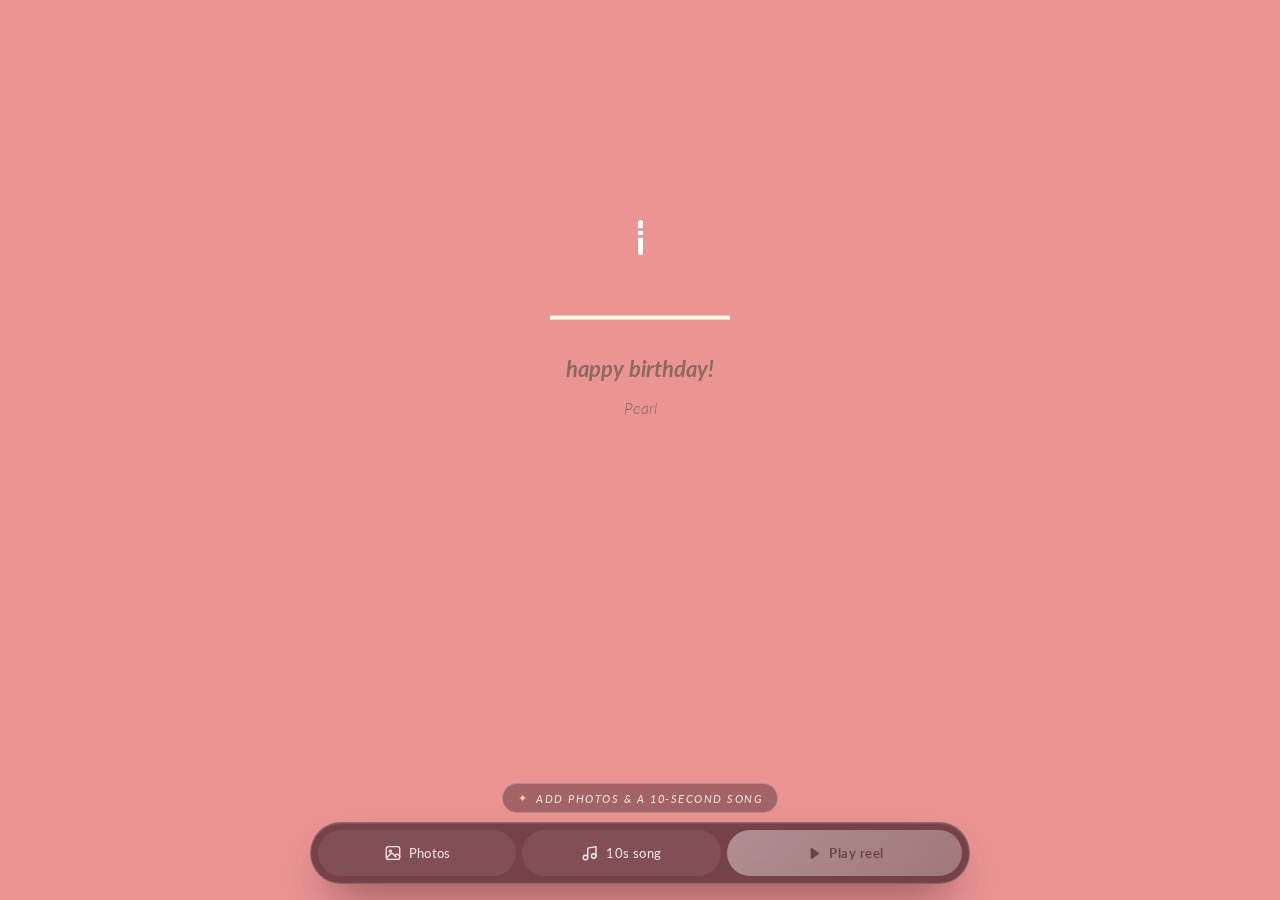
<file: index.html>
<!DOCTYPE html>
<html lang="en">
<head>
    <meta charset="UTF-8">
    <meta name="viewport" content="width=device-width, initial-scale=1.0">
    <link rel="icon" href="data:image/svg+xml,%3Csvg xmlns='http://www.w3.org/2000/svg' viewBox='0 0 32 32'%3E%3Crect width='32' height='32' rx='8' fill='%23eb9494'/%3E%3Cpath d='M16 6l2.6 6.2L25 15l-6.4 2.8L16 24l-2.6-6.2L7 15l6.4-2.8z' fill='%23fff8eb'/%3E%3C/svg%3E">
    <link rel="stylesheet" href="style.css">
    <title>Birthday Cake Animation || @code_Zenith.ai</title>
</head>
<body>
    <div class="velas">
    <div class="fuego"></div>
    <div class="fuego"></div>
    <div class="fuego"></div>
    <div class="fuego"></div>
    <div class="fuego"></div>
</div>
<svg id="cake" version="1.1" x="0px" y="0px" width="200px" height="500px" viewBox="0 0 200 500" enable-background="new 0 0 200 500" xml:space="preserve">
    <path fill="#a88679" d="M173.667-13.94c-49.298,0-102.782,0-147.334,0c-3.999,0-4-16.002,0-16.002
		c44.697,0,96.586,0,147.334,0C177.667-29.942,177.668-13.94,173.667-13.94z">
        <animate id="bizcocho_3" attributeName="d" calcMode="spline" keySplines="0 0 1 1; 0 0 1 1" begin="relleno_2.end" dur="0.3s" fill="freeze" values="
                          M173.667-13.94c-49.298,0-102.782,0-147.334,0c-3.999,0-4-16.002,0-16.002
		c44.697,0,96.586,0,147.334,0C177.667-29.942,177.668-13.94,173.667-13.94z
                          ;
                          M173.667,411.567c-47.995,12.408-102.955,12.561-147.334,0
		c-3.848-1.089-0.189-16.089,3.661-15.002c44.836,12.66,90.519,12.753,139.427,0.07
		C173.293,395.631,177.541,410.566,173.667,411.567z
                          ;
                          M173.667,427.569c-49.795,0-101.101,0-147.334,0c-3.999,0-4-16.002,0-16.002
		c46.385,0,97.539,0,147.334,0C177.668,411.567,177.667,427.569,173.667,427.569z
                          " />
    </path>
    <path fill="#8b6a60" d="M100-178.521c1.858,0,3.364,1.506,3.364,3.363c0,0,0,33.17,0,44.227
		c0,19.144,0,57.431,0,76.574c0,10.152,0,40.607,0,40.607c0,1.858-1.506,3.364-3.364,3.364l0,0c-1.858,0-3.364-1.506-3.364-3.364c0,0,0-30.455,0-40.607c0-19.144,0-57.432,0-76.575c0-11.057,0-44.226,0-44.226C96.636-177.015,98.142-178.521,100-178.521
		L100-178.521z">
        <animate id="relleno_2" attributeName="d" calcMode="spline" keySplines="0 0 1 1; 0 0 1 1; 0 0 0.58 1" begin="bizcocho_2.end" dur="0.5s" fill="freeze" values="
                          M100-178.521c1.858,0,3.364,1.506,3.364,3.363c0,0,0,33.17,0,44.227
		c0,19.144,0,57.431,0,76.574c0,10.152,0,40.607,0,40.607c0,1.858-1.506,3.364-3.364,3.364l0,0c-1.858,0-3.364-1.506-3.364-3.364c0,0,0-30.455,0-40.607c0-19.144,0-57.432,0-76.575c0-11.057,0-44.226,0-44.226C96.636-177.015,98.142-178.521,100-178.521
		L100-178.521z
                          ;
                          M100,267.257c1.858,0,3.364,1.506,3.364,3.363c0,0,0,33.17,0,44.227
		c0,19.143,0,57.43,0,76.574c0,10.151,0,40.606,0,40.606c0,1.858-1.506,3.364-3.364,3.364l0,0c-1.858,0-3.364-1.506-3.364-3.364
		c0,0,0-30.455,0-40.606c0-19.145,0-57.432,0-76.576c0-11.057,0-44.225,0-44.225C96.636,268.763,98.142,267.257,100,267.257
		L100,267.257z
                          ;
                          M93.928,405.433c-0.655,6.444-0.102,9.067,2.957,11.798c0,0,8.083,5.571,16.828,3.503
		c18.629-4.406,43.813,6.194,50.792,7.791c14.75,3.375,9.162,6.867,9.162,6.867c-2.412,2.258-58.328,0-73.667,0l0,0
		c-1.858,0-69.995,2.133-73.667,0c0,0-3.337-2.439,6.172-5.992c11.375-4.25,52.875,8.822,47.139-9.442
		c-6.333-20.167,5.226-21.514,5.226-21.514c3.435-0.915,12.78-6.663,10.923-0.546L93.928,405.433z
                          ;
                          M102.242,427.569c5.348,0,14.079,0,17.462,0c0,0,17.026,0,27.504,0
		c19.143,0,20.39-3.797,26.459,0c3,1.877,0,7.823,0,7.823c-2.412,2.258-58.328,0-73.667,0l0,0c-1.858,0-67.187,0-73.667,0
		c0,0-4.125-4.983,0-7.823c5.201-3.58,16.085,0,23.725,0c8.841,0,20.762,0,20.762,0c3.686,0,8.597,0,19.511,0H102.242z
                          " />
    </path>
    <path fill="#a88679" d="M173.667-15.929c-46.512,0-105.486,0-147.334,0c-3.999,0-4-16.002,0-16.002
		c43.566,0,97.96,0,147.334,0C177.667-31.931,177.666-15.929,173.667-15.929z">
        <animate id="bizcocho_2" attributeName="d" calcMode="spline" keySplines="0 0 1 1; 0 0 1 1; 0.25 0 0.58 1" begin="relleno_1.end" dur="0.5s" fill="freeze" values="
                          M173.667-15.929c-46.512,0-105.486,0-147.334,0c-3.999,0-4-16.002,0-16.002
		c43.566,0,97.96,0,147.334,0C177.667-31.931,177.666-15.929,173.667-15.929z
                          ;
                          M173.434,445.393c-47.269,8.001-105.245,8.001-147.334,0c-3.929-0.747-0.692-16.543,3.243-15.824
		c43.828,8.001,92.165,8.001,140.739,0C174.029,428.918,177.377,444.726,173.434,445.393z
                          ;
                          M173.667,449.514c-47.576-5.454-102.799-5.744-147.333,0c-3.966,0.512-3.938-15.297,0-16.002
		c43.683-7.823,97.646-8.026,147.333,0C177.616,434.15,177.642,449.969,173.667,449.514z
                          ;
                          M173.667,451.394c-49.298,0-102.782,0-147.334,0c-3.999,0-4-16.002,0-16.002
		c44.697,0,96.586,0,147.334,0C177.667,435.392,177.668,451.394,173.667,451.394z
                          " />
    </path>
    <path fill="#8b6a60" d="M101.368-73.685c0,12.164,0,15.18,0,28.519c0,22.702,0-13.661,0,8.304c0,14.48,0,18.233,0,30.512
		c0,1.753-2.958,1.847-2.958,0c0-12.68,0-16.277,0-30.401c0-21.983,0,11.66,0-8.305c0-13.027,0-15.992,0-28.628
		C98.411-75.883,101.368-75.592,101.368-73.685z">
        <animate id="relleno_1" attributeName="d" calcMode="spline" keySplines="0 0 1 1; 0 0 1 1; 0 0 0.6 1" begin="bizcocho_1.end" dur="0.5s" fill="freeze" values="
                          M101.368-73.685c0,12.164,0,15.18,0,28.519c0,22.702,0-13.661,0,8.304c0,14.48,0,18.233,0,30.512
		c0,1.753-2.958,1.847-2.958,0c0-12.68,0-16.277,0-30.401c0-21.983,0,11.66,0-8.305c0-13.027,0-15.992,0-28.628
		C98.411-75.883,101.368-75.592,101.368-73.685z
                          ;
                          M101.368,350.885c0,12.164,0,65.18,0,78.518c0,22.703,0-33.66,0-11.695c0,14.48,0,28.232,0,40.512
		c0,1.753-2.958,1.847-2.958,0c0-12.68,0-26.277,0-40.402c0-21.982,0,31.66,0,11.695c0-13.027,0-65.992,0-78.627
		C98.411,348.686,101.368,348.977,101.368,350.885z
                          ;
                          M128.38,447.567c37.626,6.312,39.303,13.658,26.833,12.833c-22.653-1.499-13.636-0.831-23.302-0.831
		c-14.48,0-17.884,0-30.163,0c-2.087,0-2.068,0-3.915,0c-13.333,0-8.963,0-23.088,0c-11.668,0-14.062,5.995-27.532,1.164
		c-12.629-4.529,38.667-3.167,46.833-17.333C100.077,432.94,105.546,443.736,128.38,447.567z
                          ;
                          M173.667,451.394c2.875,0,2.997,9.257,0,9.131c-22.662-0.956-32.09-0.956-41.756-0.956
		c-14.48,0-17.884,0-30.163,0c-2.087,0-2.068,0-3.915,0c-13.333,0-8.963,0-23.088,0c-11.668,0-34.99-0.294-48.412,1.831
		c-4.109,0.65-3.01-10.006,0-10.006C37.129,451.394,149.379,451.394,173.667,451.394z
                          " />
    </path>
    <path fill="#a88679" d="M173.667,21.571c-33.174,0-111.467,0-147.334,0c-4,0-4-16.002,0-16.002c39.836,0,105.982,0,147.334,0
		C177.668,5.569,177.667,21.571,173.667,21.571z">
        <animate id="bizcocho_1" attributeName="d" calcMode="spline" keySplines="0 0 1 1; 0 0 1 1; 0 0 1 1; 0.25 0 1 1; 0 0 1 1; 0.25 0 0.6 1" begin="2s" dur="0.8s" fill="freeze" values="
                          M173.667,21.571c-33.174,0-111.467,0-147.334,0c-4,0-4-16.002,0-16.002c39.836,0,105.982,0,147.334,0
		C177.668,5.569,177.667,21.571,173.667,21.571z
                          ;
                          M173.667,459.569c-33.197,16.002-110.782,16.002-147.334,0c-3.664-1.604,1.614-15.617,5.337-14.153
		c40.702,16.002,94.289,16.104,136.505,0.103C171.917,444.1,177.271,457.832,173.667,459.569z
                          ;
                          M171.817,475.571c-39.361-3.001-105.438-2.571-143.556,0c-3.991,0.27-7.377-14.736-3.387-15.014
		c41.553-2.888,104.421-3.121,150.51-0.233C179.378,460.574,175.806,475.875,171.817,475.571z
                          ;
                          M171.817,459.564c-38.8-12.188-104.504-13.762-143.556,0c-3.772,1.329-7.961-12.604-4.178-13.905
		c40.864-14.064,105.114-15.52,151.918-0.973C179.822,445.874,175.634,460.762,171.817,459.564z
                          ;
                          M173.667,475.571c-46.376-5.005-105.924-4.003-147.334,0c-3.981,0.385-3.479-15.421,0.479-16.002
		c43.087-6.327,97.705-7.083,146.855,0.438C177.621,460.613,177.644,476,173.667,475.571z
                          ;
                          M173.667,474.117c-46.376,1.866-105.638,2.01-147.334,0c-3.995-0.192-3.52-16.144,0.479-16.002
		c43.794,1.55,96.341,1.541,145.723,0C176.532,457.99,177.663,473.956,173.667,474.117z
                          ;
                          M173.667,475.571c-46.512,0-105.486,0-147.334,0c-3.999,0-4-16.002,0-16.002c43.566,0,97.96,0,147.334,0
		C177.667,459.569,177.666,475.571,173.667,475.571z
                          " />
    </path>
    <path fill="#fefae9" d="M104.812,113.216c0,3.119-2.164,5.67-4.812,5.67c-2.646,0-4.812-2.551-4.812-5.67c0-5.594,0-16.782,0-22.375
	c0-5.143,0-15.427,0-20.568c0-7.333,0-21.998,0-29.33c0-5.523,0-16.569,0-22.092c0-3.295,0-9.885,0-13.181
	C95.188,2.551,97.353,0,100,0c2.648,0,4.812,2.551,4.812,5.669c0,3.248,0,9.743,0,12.991c0,5.428,0,16.284,0,21.711
	c0,7.618,0,22.854,0,30.472c0,4.952,0,14.854,0,19.807C104.812,96.292,104.812,107.576,104.812,113.216z">
        <animate id="crema" attributeName="d" calcMode="spline" keySplines="0 0 1 1; 0 0 1 1; 0 0 1 1; 0.25 0 1 1; 0 0 1 1; 0 0 0.58 1" begin="bizcocho_3.end" dur="2s" fill="freeze" values="
                          M104.812,113.216c0,3.119-2.164,5.67-4.812,5.67c-2.646,0-4.812-2.551-4.812-5.67c0-5.594,0-16.782,0-22.375
	c0-5.143,0-15.427,0-20.568c0-7.333,0-21.998,0-29.33c0-5.523,0-16.569,0-22.092c0-3.295,0-9.885,0-13.181
	C95.188,2.551,97.353,0,100,0c2.648,0,4.812,2.551,4.812,5.669c0,3.248,0,9.743,0,12.991c0,5.428,0,16.284,0,21.711
	c0,7.618,0,22.854,0,30.472c0,4.952,0,14.854,0,19.807C104.812,96.292,104.812,107.576,104.812,113.216z
                          ;
                          M104.812,405.897c0,3.119-2.164,5.67-4.812,5.67c-2.646,0-4.812-2.551-4.812-5.67c0-5.594,0-16.782,0-22.376
	c0-5.143,0-15.426,0-20.568c0-7.332,0-21.997,0-29.33c0-5.522,0-16.568,0-22.092c0-3.295,0-9.885,0-13.181
	c0-3.118,2.165-5.669,4.812-5.669c2.648,0,4.812,2.551,4.812,5.669c0,3.247,0,9.743,0,12.991c0,5.428,0,16.283,0,21.711
	c0,7.618,0,22.854,0,30.473c0,4.951,0,14.854,0,19.807C104.812,388.972,104.812,400.256,104.812,405.897z
                          ;
                          M111.873,411.567c-3.119,0-9.226,0-11.874,0c-2.646,0-7.748,0-10.867,0c-7.086,0-12.698,0-18.292,0
	c-6.592,0-12.871,7.371-19.166,3.008c-10.043-6.961-7.776-10.169,2.991-17.745c12.61-8.873,27.713,1.994,25.919-7.531
	c-2.589-13.742,11.008-14.513,11.365-17.789c0.441-4.051,4.235-11.107,8.051-8.175c3.113,2.393,1.007,8.008,0,13.159
	c-1.871,9.569,8.058,2.113,9.494,14.155c2.592,21.732,21.184-0.675,29.309,7.976c5.216,5.553,18.413,5.552,15.426,12.942
	c-3.131,7.745-15.825-4.369-23.8,2.903C126.261,418.271,118.301,411.567,111.873,411.567z
                          ;
                          M111.873,411.567c-3.119,0-9.226,0-11.874,0c-2.646,0-9.734,4.069-12.853,4.069
	c-7.086,0-10.712-4.069-16.306-4.069c-6.592,0-12.12,6.013-19.166,3.008c-7.053-3.008-7.458,2.026-18.659,1.165
	c-6.832-0.525-7.522-3.034-7.533-6.265c-0.037-10.336,22.073-2.452,36.613-2.628c10.234-0.124,19.856-1.439,37.905-2.102
	c16.642-0.61,32.699,1.552,46.009,1.927c12.438,0.351,29.663-8.99,31.532,3.315c0.773,5.093-5.605,3.342-11.211,9.579
	c-5.093,5.667-7.59-4.605-12.965-3.832c-8.269,1.189-14.962-8.537-22.937-1.265C126.261,418.271,118.301,411.567,111.873,411.567z
                          ;
                          M110.946,413.652c-2.904-1.137-8.405-2.748-12.446-0.97c-6.099,2.685-7.273,10.358-13.253,8.242
	c-7.843-2.775-8.953-5.008-14.546-5.01c-24.653-0.011-4.849,26.507-18.264,26.507c-12.377,0,5.791-33.537-19.422-26.682
	c-7.703,2.095-9.806-0.942-9.817-4.173c-0.037-10.336,24.357-4.544,38.897-4.72c10.234-0.124,19.856-1.439,37.905-2.102
	c16.642-0.61,32.699,1.552,46.009,1.927c12.438,0.351,28.973-8.865,31.532,3.315c1.449,6.896,0.318,15.624-3.874,15.624
	c-7.619,0-1.788-15.192-19.243-7.111c-7.581,3.51-15.963-9.738-26.669,1.066C120.644,426.744,118.381,416.561,110.946,413.652z
                          ;
                          M111.547,413.9c-2.969-0.956-8.775-0.949-13.167-0.5c-14.667,1.5-8.325,16.508-14.667,16.666
	c-6.667,0.166-0.167-13.5-13.013-14.151c-30.471-1.545-5.572,46.651-18.987,46.651c-12.377,0,10.333-50.166-18.667-44.5
	c-7.835,1.531-9.537-1.417-9.548-4.647c-0.037-10.336,23.675-5.177,38.215-5.353c10.234-0.124,20.618-1.671,38.667-2.333
	c16.642-0.61,32.023,1.458,45.333,1.833c12.438,0.351,33.819-8.431,33.199,4.001c-0.532,10.666,0.414,26.166-5.245,25.833
	c-7.606-0.447-2.954-31.5-19.243-18.899c-7.985,6.177-17.658-5.969-27.377,5.732C118.88,434.066,121.38,417.067,111.547,413.9z
                          ;
                          M111.547,415.233c-6.667-0.834-9.667,4.667-13.833,3.333c-19.649-6.291-8.158,22.176-14.5,22.334
	c-6.667,0.166,2.833-18-13.333-22.167c-29.544-7.615-9.667,43.833-20.167,43.833c-10.333,0,8.004-55.006-16.833-39
	c-7.5,4.833-9.508-3.78-9.299-7.004c0.799-12.329,23.592-7.153,38.132-7.329c10.234-0.124,20.238-1.505,38.287-2.167
	c16.642-0.61,32.903,1.125,46.213,1.5c12.438,0.351,35.058-5.579,31.863,6.451c-5.532,20.833,1.25,28.216-4.409,27.883
	c-7.606-0.447-6.058-37.895-20.62-23.333c-10.167,10.166-15.972-0.747-25,12C119.547,443.568,121.798,416.515,111.547,415.233z
                          " />
    </path>
    <rect x="10" y="475.571" fill="#fefae9" width="180" height="4" />
</svg>
<div class="text">
  <h1>happy birthday!</h1>
  <p>Pearl</p>
</div>

<!-- ============================================================
     Birthday reel — upload photos + a 10-second song
============================================================ -->
<div class="reel-dock" id="reelDock">
  <div class="reel-hint" id="reelHint">
    <span class="hint-spark" aria-hidden="true">✦</span>
    Add photos &amp; a 10-second song
  </div>

  <div class="reel-tray" id="reelTray" hidden>
    <div class="thumb-list" id="thumbList" aria-label="Selected photos"></div>

    <div class="audio-chip" id="audioChip" hidden>
      <span class="audio-icon" aria-hidden="true">♫</span>
      <span class="audio-text">
        <span class="audio-name" id="audioName"></span>
        <span class="audio-duration" id="audioDuration"></span>
      </span>
      <button type="button" class="chip-x" id="removeAudioBtn" aria-label="Remove song">×</button>
    </div>

    <button type="button" class="tray-clear" id="clearBtn">Reset</button>
  </div>

  <div class="dock-bar">
    <button type="button" class="dock-btn" id="addPhotosBtn">
      <svg viewBox="0 0 24 24" fill="none" stroke="currentColor" stroke-width="1.8" stroke-linecap="round" stroke-linejoin="round" aria-hidden="true">
        <rect x="3" y="3.5" width="18" height="17" rx="3"/>
        <circle cx="8.5" cy="9.5" r="1.4"/>
        <path d="m4 18 5.2-5.2a1.6 1.6 0 0 1 2.3 0L16 17.3"/>
        <path d="m14.5 15.5 1.6-1.6a1.6 1.6 0 0 1 2.3 0L21 16.5"/>
      </svg>
      <span>Photos</span>
      <span class="dock-count" id="photoCount" hidden>0</span>
    </button>

    <button type="button" class="dock-btn" id="addAudioBtn">
      <svg viewBox="0 0 24 24" fill="none" stroke="currentColor" stroke-width="1.8" stroke-linecap="round" stroke-linejoin="round" aria-hidden="true">
        <path d="M9 18V5.5l11-2V16"/>
        <circle cx="6" cy="18" r="3"/>
        <circle cx="17" cy="16" r="3"/>
      </svg>
      <span>10s song</span>
    </button>

    <button type="button" class="dock-play" id="playBtn" disabled>
      <svg viewBox="0 0 24 24" fill="currentColor" aria-hidden="true">
        <path d="M8 5.2a1 1 0 0 1 1.54-.84l10.2 6.8a1 1 0 0 1 0 1.68L9.54 19.64A1 1 0 0 1 8 18.8V5.2z"/>
      </svg>
      <span id="playLabel">Play reel</span>
    </button>
  </div>

  <input type="file" id="photoInput" class="visually-hidden" accept="image/*" multiple>
  <input type="file" id="audioInput" class="visually-hidden" accept="audio/*">
</div>

<div class="reel-toast" id="reelToast" role="status" aria-live="polite"></div>

<script src="media-store.js" defer></script>
<script src="upload.js" defer></script>
</body>
</html>
</file>
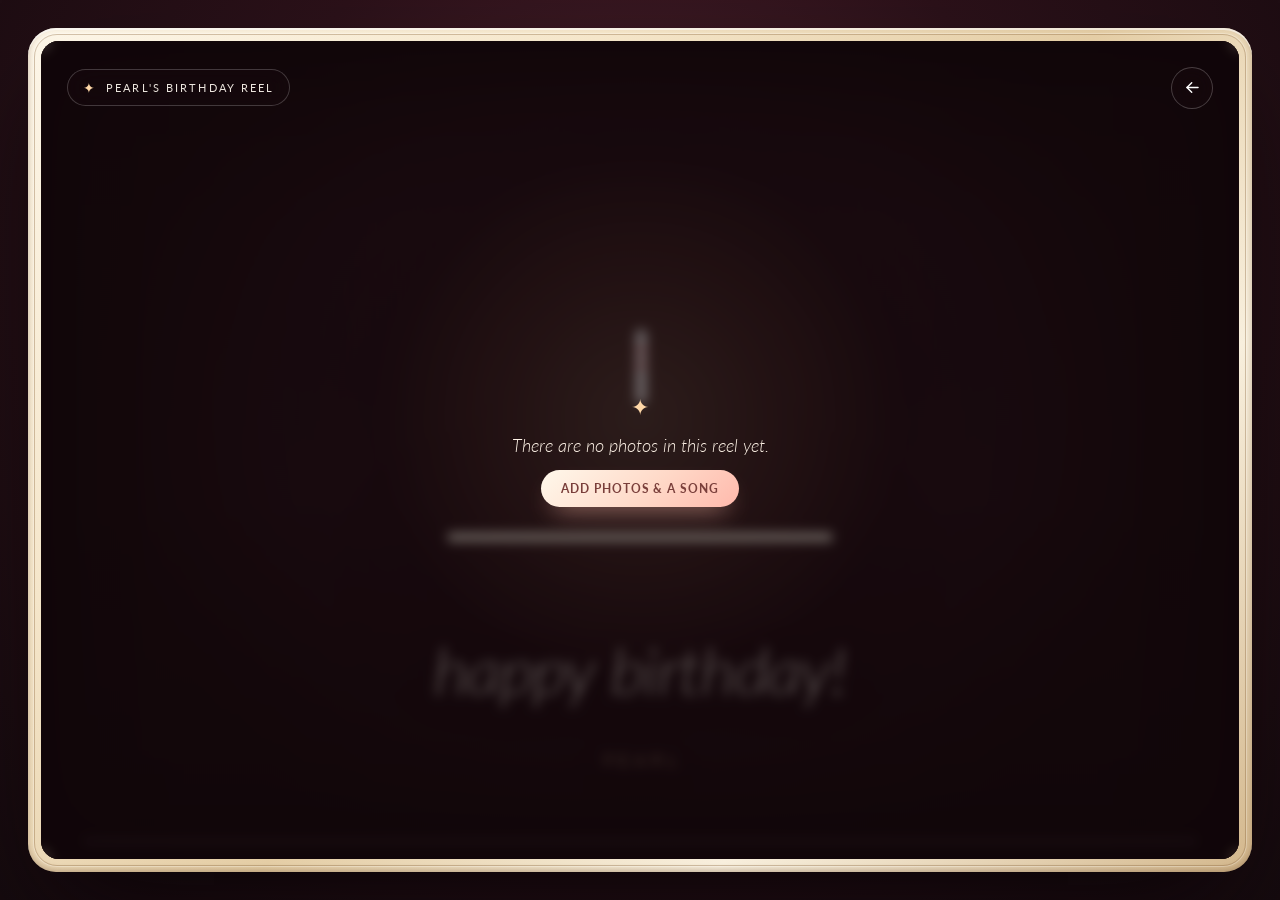
<file: reel.html>
<!DOCTYPE html>
<html lang="en">
<head>
    <meta charset="UTF-8">
    <meta name="viewport" content="width=device-width, initial-scale=1.0">
    <link rel="icon" href="data:image/svg+xml,%3Csvg xmlns='http://www.w3.org/2000/svg' viewBox='0 0 32 32'%3E%3Crect width='32' height='32' rx='8' fill='%23eb9494'/%3E%3Cpath d='M16 6l2.6 6.2L25 15l-6.4 2.8L16 24l-2.6-6.2L7 15l6.4-2.8z' fill='%23fff8eb'/%3E%3C/svg%3E">
    <link rel="stylesheet" href="style.css">
    <link rel="stylesheet" href="reel.css">
    <title>Pearl's Birthday Reel</title>
</head>
<body class="reel-page">
  <div class="reel-shell">
    <div class="reel-view" id="reelView">
      <div class="reel-slides" id="reelSlides" aria-hidden="true"></div>
      <div class="reel-shade" aria-hidden="true"></div>

      <!-- Photo cards ride a ring around the cake: all of them are on
           screen, the one at the front lingers, then the ring turns. -->
      <div class="orbit-layer" id="reelOrbit" aria-hidden="true"></div>

      <header class="reel-controls">
        <div class="reel-mark">
          <span class="mark-spark" aria-hidden="true">✦</span>
          <span>Pearl's birthday reel</span>
        </div>

        <div class="reel-actions">
          <button type="button" class="reel-icon-btn" id="downloadBtn" aria-label="Download the reel as a video" hidden>
            <svg id="downloadIconIdle" viewBox="0 0 24 24" fill="none" stroke="currentColor" stroke-width="1.8" stroke-linecap="round" stroke-linejoin="round" aria-hidden="true">
              <path d="M12 3v11"/>
              <path d="m7 10 5 5 5-5"/>
              <path d="M5 20h14"/>
            </svg>
            <svg id="downloadIconBusy" viewBox="0 0 24 24" fill="none" stroke="currentColor" stroke-width="1.8" stroke-linecap="round" stroke-linejoin="round" aria-hidden="true" hidden>
              <circle cx="12" cy="12" r="8"/>
              <circle cx="12" cy="12" r="3.2" fill="currentColor" stroke="none"/>
            </svg>
          </button>

          <button type="button" class="reel-icon-btn" id="muteBtn" aria-label="Mute music" hidden>
            <svg id="muteIconOn" viewBox="0 0 24 24" fill="none" stroke="currentColor" stroke-width="1.8" stroke-linecap="round" stroke-linejoin="round" aria-hidden="true">
              <path d="M11 5 6 9H3v6h3l5 4V5z"/>
              <path d="M15.5 8.5a5 5 0 0 1 0 7"/>
              <path d="M18.5 6a8.5 8.5 0 0 1 0 12"/>
            </svg>
            <svg id="muteIconOff" viewBox="0 0 24 24" fill="none" stroke="currentColor" stroke-width="1.8" stroke-linecap="round" stroke-linejoin="round" aria-hidden="true" hidden>
              <path d="M11 5 6 9H3v6h3l5 4V5z"/>
              <path d="m16 9 5 6m0-6-5 6"/>
            </svg>
          </button>

          <a class="reel-icon-btn" id="backBtn" href="index.html" aria-label="Back to the cake">
            <svg viewBox="0 0 24 24" fill="none" stroke="currentColor" stroke-width="1.8" stroke-linecap="round" stroke-linejoin="round" aria-hidden="true">
              <path d="M19 12H5"/>
              <path d="m11 6-6 6 6 6"/>
            </svg>
          </a>
        </div>
      </header>

      <div class="cake-scene" aria-hidden="true">
        <div class="cake-glow"></div>
        <div class="cake-wrap">
          <div class="velas">
            <div class="fuego"></div>
            <div class="fuego"></div>
            <div class="fuego"></div>
            <div class="fuego"></div>
            <div class="fuego"></div>
          </div>
          <svg id="cake" version="1.1" x="0px" y="0px" width="200px" height="500px" viewBox="0 0 200 500" enable-background="new 0 0 200 500" xml:space="preserve">
    <path fill="#a88679" d="M173.667-13.94c-49.298,0-102.782,0-147.334,0c-3.999,0-4-16.002,0-16.002
		c44.697,0,96.586,0,147.334,0C177.667-29.942,177.668-13.94,173.667-13.94z">
        <animate id="bizcocho_3" attributeName="d" calcMode="spline" keySplines="0 0 1 1; 0 0 1 1" begin="relleno_2.end" dur="0.3s" fill="freeze" values="
                          M173.667-13.94c-49.298,0-102.782,0-147.334,0c-3.999,0-4-16.002,0-16.002
		c44.697,0,96.586,0,147.334,0C177.667-29.942,177.668-13.94,173.667-13.94z
                          ;
                          M173.667,411.567c-47.995,12.408-102.955,12.561-147.334,0
		c-3.848-1.089-0.189-16.089,3.661-15.002c44.836,12.66,90.519,12.753,139.427,0.07
		C173.293,395.631,177.541,410.566,173.667,411.567z
                          ;
                          M173.667,427.569c-49.795,0-101.101,0-147.334,0c-3.999,0-4-16.002,0-16.002
		c46.385,0,97.539,0,147.334,0C177.668,411.567,177.667,427.569,173.667,427.569z
                          " />
    </path>
    <path fill="#8b6a60" d="M100-178.521c1.858,0,3.364,1.506,3.364,3.363c0,0,0,33.17,0,44.227
		c0,19.144,0,57.431,0,76.574c0,10.152,0,40.607,0,40.607c0,1.858-1.506,3.364-3.364,3.364l0,0c-1.858,0-3.364-1.506-3.364-3.364c0,0,0-30.455,0-40.607c0-19.144,0-57.432,0-76.575c0-11.057,0-44.226,0-44.226C96.636-177.015,98.142-178.521,100-178.521
		L100-178.521z">
        <animate id="relleno_2" attributeName="d" calcMode="spline" keySplines="0 0 1 1; 0 0 1 1; 0 0 0.58 1" begin="bizcocho_2.end" dur="0.5s" fill="freeze" values="
                          M100-178.521c1.858,0,3.364,1.506,3.364,3.363c0,0,0,33.17,0,44.227
		c0,19.144,0,57.431,0,76.574c0,10.152,0,40.607,0,40.607c0,1.858-1.506,3.364-3.364,3.364l0,0c-1.858,0-3.364-1.506-3.364-3.364c0,0,0-30.455,0-40.607c0-19.144,0-57.432,0-76.575c0-11.057,0-44.226,0-44.226C96.636-177.015,98.142-178.521,100-178.521
		L100-178.521z
                          ;
                          M100,267.257c1.858,0,3.364,1.506,3.364,3.363c0,0,0,33.17,0,44.227
		c0,19.143,0,57.43,0,76.574c0,10.151,0,40.606,0,40.606c0,1.858-1.506,3.364-3.364,3.364l0,0c-1.858,0-3.364-1.506-3.364-3.364
		c0,0,0-30.455,0-40.606c0-19.145,0-57.432,0-76.576c0-11.057,0-44.225,0-44.225C96.636,268.763,98.142,267.257,100,267.257
		L100,267.257z
                          ;
                          M93.928,405.433c-0.655,6.444-0.102,9.067,2.957,11.798c0,0,8.083,5.571,16.828,3.503
		c18.629-4.406,43.813,6.194,50.792,7.791c14.75,3.375,9.162,6.867,9.162,6.867c-2.412,2.258-58.328,0-73.667,0l0,0
		c-1.858,0-69.995,2.133-73.667,0c0,0-3.337-2.439,6.172-5.992c11.375-4.25,52.875,8.822,47.139-9.442
		c-6.333-20.167,5.226-21.514,5.226-21.514c3.435-0.915,12.78-6.663,10.923-0.546L93.928,405.433z
                          ;
                          M102.242,427.569c5.348,0,14.079,0,17.462,0c0,0,17.026,0,27.504,0
		c19.143,0,20.39-3.797,26.459,0c3,1.877,0,7.823,0,7.823c-2.412,2.258-58.328,0-73.667,0l0,0c-1.858,0-67.187,0-73.667,0
		c0,0-4.125-4.983,0-7.823c5.201-3.58,16.085,0,23.725,0c8.841,0,20.762,0,20.762,0c3.686,0,8.597,0,19.511,0H102.242z
                          " />
    </path>
    <path fill="#a88679" d="M173.667-15.929c-46.512,0-105.486,0-147.334,0c-3.999,0-4-16.002,0-16.002
		c43.566,0,97.96,0,147.334,0C177.667-31.931,177.666-15.929,173.667-15.929z">
        <animate id="bizcocho_2" attributeName="d" calcMode="spline" keySplines="0 0 1 1; 0 0 1 1; 0.25 0 0.58 1" begin="relleno_1.end" dur="0.5s" fill="freeze" values="
                          M173.667-15.929c-46.512,0-105.486,0-147.334,0c-3.999,0-4-16.002,0-16.002
		c43.566,0,97.96,0,147.334,0C177.667-31.931,177.666-15.929,173.667-15.929z
                          ;
                          M173.434,445.393c-47.269,8.001-105.245,8.001-147.334,0c-3.929-0.747-0.692-16.543,3.243-15.824
		c43.828,8.001,92.165,8.001,140.739,0C174.029,428.918,177.377,444.726,173.434,445.393z
                          ;
                          M173.667,449.514c-47.576-5.454-102.799-5.744-147.333,0c-3.966,0.512-3.938-15.297,0-16.002
		c43.683-7.823,97.646-8.026,147.333,0C177.616,434.15,177.642,449.969,173.667,449.514z
                          ;
                          M173.667,451.394c-49.298,0-102.782,0-147.334,0c-3.999,0-4-16.002,0-16.002
		c44.697,0,96.586,0,147.334,0C177.667,435.392,177.668,451.394,173.667,451.394z
                          " />
    </path>
    <path fill="#8b6a60" d="M101.368-73.685c0,12.164,0,15.18,0,28.519c0,22.702,0-13.661,0,8.304c0,14.48,0,18.233,0,30.512
		c0,1.753-2.958,1.847-2.958,0c0-12.68,0-16.277,0-30.401c0-21.983,0,11.66,0-8.305c0-13.027,0-15.992,0-28.628
		C98.411-75.883,101.368-75.592,101.368-73.685z">
        <animate id="relleno_1" attributeName="d" calcMode="spline" keySplines="0 0 1 1; 0 0 1 1; 0 0 0.6 1" begin="bizcocho_1.end" dur="0.5s" fill="freeze" values="
                          M101.368-73.685c0,12.164,0,15.18,0,28.519c0,22.702,0-13.661,0,8.304c0,14.48,0,18.233,0,30.512
		c0,1.753-2.958,1.847-2.958,0c0-12.68,0-16.277,0-30.401c0-21.983,0,11.66,0-8.305c0-13.027,0-15.992,0-28.628
		C98.411-75.883,101.368-75.592,101.368-73.685z
                          ;
                          M101.368,350.885c0,12.164,0,65.18,0,78.518c0,22.703,0-33.66,0-11.695c0,14.48,0,28.232,0,40.512
		c0,1.753-2.958,1.847-2.958,0c0-12.68,0-26.277,0-40.402c0-21.982,0,31.66,0,11.695c0-13.027,0-65.992,0-78.627
		C98.411,348.686,101.368,348.977,101.368,350.885z
                          ;
                          M128.38,447.567c37.626,6.312,39.303,13.658,26.833,12.833c-22.653-1.499-13.636-0.831-23.302-0.831
		c-14.48,0-17.884,0-30.163,0c-2.087,0-2.068,0-3.915,0c-13.333,0-8.963,0-23.088,0c-11.668,0-14.062,5.995-27.532,1.164
		c-12.629-4.529,38.667-3.167,46.833-17.333C100.077,432.94,105.546,443.736,128.38,447.567z
                          ;
                          M173.667,451.394c2.875,0,2.997,9.257,0,9.131c-22.662-0.956-32.09-0.956-41.756-0.956
		c-14.48,0-17.884,0-30.163,0c-2.087,0-2.068,0-3.915,0c-13.333,0-8.963,0-23.088,0c-11.668,0-34.99-0.294-48.412,1.831
		c-4.109,0.65-3.01-10.006,0-10.006C37.129,451.394,149.379,451.394,173.667,451.394z
                          " />
    </path>
    <path fill="#a88679" d="M173.667,21.571c-33.174,0-111.467,0-147.334,0c-4,0-4-16.002,0-16.002c39.836,0,105.982,0,147.334,0
		C177.668,5.569,177.667,21.571,173.667,21.571z">
        <animate id="bizcocho_1" attributeName="d" calcMode="spline" keySplines="0 0 1 1; 0 0 1 1; 0 0 1 1; 0.25 0 1 1; 0 0 1 1; 0.25 0 0.6 1" begin="2s" dur="0.8s" fill="freeze" values="
                          M173.667,21.571c-33.174,0-111.467,0-147.334,0c-4,0-4-16.002,0-16.002c39.836,0,105.982,0,147.334,0
		C177.668,5.569,177.667,21.571,173.667,21.571z
                          ;
                          M173.667,459.569c-33.197,16.002-110.782,16.002-147.334,0c-3.664-1.604,1.614-15.617,5.337-14.153
		c40.702,16.002,94.289,16.104,136.505,0.103C171.917,444.1,177.271,457.832,173.667,459.569z
                          ;
                          M171.817,475.571c-39.361-3.001-105.438-2.571-143.556,0c-3.991,0.27-7.377-14.736-3.387-15.014
		c41.553-2.888,104.421-3.121,150.51-0.233C179.378,460.574,175.806,475.875,171.817,475.571z
                          ;
                          M171.817,459.564c-38.8-12.188-104.504-13.762-143.556,0c-3.772,1.329-7.961-12.604-4.178-13.905
		c40.864-14.064,105.114-15.52,151.918-0.973C179.822,445.874,175.634,460.762,171.817,459.564z
                          ;
                          M173.667,475.571c-46.376-5.005-105.924-4.003-147.334,0c-3.981,0.385-3.479-15.421,0.479-16.002
		c43.087-6.327,97.705-7.083,146.855,0.438C177.621,460.613,177.644,476,173.667,475.571z
                          ;
                          M173.667,474.117c-46.376,1.866-105.638,2.01-147.334,0c-3.995-0.192-3.52-16.144,0.479-16.002
		c43.794,1.55,96.341,1.541,145.723,0C176.532,457.99,177.663,473.956,173.667,474.117z
                          ;
                          M173.667,475.571c-46.512,0-105.486,0-147.334,0c-3.999,0-4-16.002,0-16.002c43.566,0,97.96,0,147.334,0
		C177.667,459.569,177.666,475.571,173.667,475.571z
                          " />
    </path>
    <path fill="#fefae9" d="M104.812,113.216c0,3.119-2.164,5.67-4.812,5.67c-2.646,0-4.812-2.551-4.812-5.67c0-5.594,0-16.782,0-22.375
	c0-5.143,0-15.427,0-20.568c0-7.333,0-21.998,0-29.33c0-5.523,0-16.569,0-22.092c0-3.295,0-9.885,0-13.181
	C95.188,2.551,97.353,0,100,0c2.648,0,4.812,2.551,4.812,5.669c0,3.248,0,9.743,0,12.991c0,5.428,0,16.284,0,21.711
	c0,7.618,0,22.854,0,30.472c0,4.952,0,14.854,0,19.807C104.812,96.292,104.812,107.576,104.812,113.216z">
        <animate id="crema" attributeName="d" calcMode="spline" keySplines="0 0 1 1; 0 0 1 1; 0 0 1 1; 0.25 0 1 1; 0 0 1 1; 0 0 0.58 1" begin="bizcocho_3.end" dur="2s" fill="freeze" values="
                          M104.812,113.216c0,3.119-2.164,5.67-4.812,5.67c-2.646,0-4.812-2.551-4.812-5.67c0-5.594,0-16.782,0-22.375
	c0-5.143,0-15.427,0-20.568c0-7.333,0-21.998,0-29.33c0-5.523,0-16.569,0-22.092c0-3.295,0-9.885,0-13.181
	C95.188,2.551,97.353,0,100,0c2.648,0,4.812,2.551,4.812,5.669c0,3.248,0,9.743,0,12.991c0,5.428,0,16.284,0,21.711
	c0,7.618,0,22.854,0,30.472c0,4.952,0,14.854,0,19.807C104.812,96.292,104.812,107.576,104.812,113.216z
                          ;
                          M104.812,405.897c0,3.119-2.164,5.67-4.812,5.67c-2.646,0-4.812-2.551-4.812-5.67c0-5.594,0-16.782,0-22.376
	c0-5.143,0-15.426,0-20.568c0-7.332,0-21.997,0-29.33c0-5.522,0-16.568,0-22.092c0-3.295,0-9.885,0-13.181
	c0-3.118,2.165-5.669,4.812-5.669c2.648,0,4.812,2.551,4.812,5.669c0,3.247,0,9.743,0,12.991c0,5.428,0,16.283,0,21.711
	c0,7.618,0,22.854,0,30.473c0,4.951,0,14.854,0,19.807C104.812,388.972,104.812,400.256,104.812,405.897z
                          ;
                          M111.873,411.567c-3.119,0-9.226,0-11.874,0c-2.646,0-7.748,0-10.867,0c-7.086,0-12.698,0-18.292,0
	c-6.592,0-12.871,7.371-19.166,3.008c-10.043-6.961-7.776-10.169,2.991-17.745c12.61-8.873,27.713,1.994,25.919-7.531
	c-2.589-13.742,11.008-14.513,11.365-17.789c0.441-4.051,4.235-11.107,8.051-8.175c3.113,2.393,1.007,8.008,0,13.159
	c-1.871,9.569,8.058,2.113,9.494,14.155c2.592,21.732,21.184-0.675,29.309,7.976c5.216,5.553,18.413,5.552,15.426,12.942
	c-3.131,7.745-15.825-4.369-23.8,2.903C126.261,418.271,118.301,411.567,111.873,411.567z
                          ;
                          M111.873,411.567c-3.119,0-9.226,0-11.874,0c-2.646,0-9.734,4.069-12.853,4.069
	c-7.086,0-10.712-4.069-16.306-4.069c-6.592,0-12.12,6.013-19.166,3.008c-7.053-3.008-7.458,2.026-18.659,1.165
	c-6.832-0.525-7.522-3.034-7.533-6.265c-0.037-10.336,22.073-2.452,36.613-2.628c10.234-0.124,19.856-1.439,37.905-2.102
	c16.642-0.61,32.699,1.552,46.009,1.927c12.438,0.351,29.663-8.99,31.532,3.315c0.773,5.093-5.605,3.342-11.211,9.579
	c-5.093,5.667-7.59-4.605-12.965-3.832c-8.269,1.189-14.962-8.537-22.937-1.265C126.261,418.271,118.301,411.567,111.873,411.567z
                          ;
                          M110.946,413.652c-2.904-1.137-8.405-2.748-12.446-0.97c-6.099,2.685-7.273,10.358-13.253,8.242
	c-7.843-2.775-8.953-5.008-14.546-5.01c-24.653-0.011-4.849,26.507-18.264,26.507c-12.377,0,5.791-33.537-19.422-26.682
	c-7.703,2.095-9.806-0.942-9.817-4.173c-0.037-10.336,24.357-4.544,38.897-4.72c10.234-0.124,19.856-1.439,37.905-2.102
	c16.642-0.61,32.699,1.552,46.009,1.927c12.438,0.351,28.973-8.865,31.532,3.315c1.449,6.896,0.318,15.624-3.874,15.624
	c-7.619,0-1.788-15.192-19.243-7.111c-7.581,3.51-15.963-9.738-26.669,1.066C120.644,426.744,118.381,416.561,110.946,413.652z
                          ;
                          M111.547,413.9c-2.969-0.956-8.775-0.949-13.167-0.5c-14.667,1.5-8.325,16.508-14.667,16.666
	c-6.667,0.166-0.167-13.5-13.013-14.151c-30.471-1.545-5.572,46.651-18.987,46.651c-12.377,0,10.333-50.166-18.667-44.5
	c-7.835,1.531-9.537-1.417-9.548-4.647c-0.037-10.336,23.675-5.177,38.215-5.353c10.234-0.124,20.618-1.671,38.667-2.333
	c16.642-0.61,32.023,1.458,45.333,1.833c12.438,0.351,33.819-8.431,33.199,4.001c-0.532,10.666,0.414,26.166-5.245,25.833
	c-7.606-0.447-2.954-31.5-19.243-18.899c-7.985,6.177-17.658-5.969-27.377,5.732C118.88,434.066,121.38,417.067,111.547,413.9z
                          ;
                          M111.547,415.233c-6.667-0.834-9.667,4.667-13.833,3.333c-19.649-6.291-8.158,22.176-14.5,22.334
	c-6.667,0.166,2.833-18-13.333-22.167c-29.544-7.615-9.667,43.833-20.167,43.833c-10.333,0,8.004-55.006-16.833-39
	c-7.5,4.833-9.508-3.78-9.299-7.004c0.799-12.329,23.592-7.153,38.132-7.329c10.234-0.124,20.238-1.505,38.287-2.167
	c16.642-0.61,32.903,1.125,46.213,1.5c12.438,0.351,35.058-5.579,31.863,6.451c-5.532,20.833,1.25,28.216-4.409,27.883
	c-7.606-0.447-6.058-37.895-20.62-23.333c-10.167,10.166-15.972-0.747-25,12C119.547,443.568,121.798,416.515,111.547,415.233z
                          " />
    </path>
    <rect x="10" y="475.571" fill="#fefae9" width="180" height="4" />
</svg>
        </div>
      </div>

      <div class="reel-caption">
        <h1>happy birthday!</h1>
        <!-- Each photo's own words, independent of the frame: one line
             below the ring that dissolves into the next photo's
             sentence as the ring turns. It takes the name's slot while
             the photos carry words; without words the name returns. -->
        <div class="reel-quote" id="reelQuote" aria-hidden="true">
          <span class="reel-quote-line"></span>
          <span class="reel-quote-line"></span>
        </div>
        <p class="reel-name" id="reelName">Pearl</p>
      </div>

      <div class="reel-footer">
        <div class="reel-dots" id="reelDots" aria-hidden="true"></div>
        <div class="reel-progress" aria-hidden="true"><span id="reelProgress"></span></div>
      </div>

      <div class="sound-prompt" id="soundPrompt" hidden>
        <button type="button" class="sound-btn" id="soundBtn">
          <svg viewBox="0 0 24 24" fill="none" stroke="currentColor" stroke-width="1.8" stroke-linecap="round" stroke-linejoin="round" aria-hidden="true">
            <path d="M11 5 6 9H3v6h3l5 4V5z"/>
            <path d="M15.5 8.5a5 5 0 0 1 0 7"/>
            <path d="M18.5 6a8.5 8.5 0 0 1 0 12"/>
          </svg>
          <span>Tap for sound</span>
        </button>
      </div>

      <div class="reel-empty" id="reelEmpty" hidden>
        <span class="empty-spark" aria-hidden="true">✦</span>
        <p>There are no photos in this reel yet.</p>
        <a href="index.html">Add photos &amp; a song</a>
      </div>

      <div class="reel-toast" id="reelToast" role="status" aria-live="polite"></div>
    </div>
  </div>

  <script src="media-store.js" defer></script>
  <script src="reel.js" defer></script>
</body>
</html>
</file>
<file: style.css>
@import url(https://fonts.googleapis.com/css?family=Lato:300italic);

html,
body {
  width: 100%;
  height: 100%;
  margin: 0;
}

body {
  background: #eb9494;
  overflow: hidden;
}

#cake {
  display: block;
  position: relative;
  margin: -10em auto 0 auto;
}

/* ============================================== Candle
*/

.velas {
  background: #ffffff;
  border-radius: 10px;
  position: absolute;
  top: 228px;
  left: 50%;
  margin-left: -2.4px;
  margin-top: -8.33333333px;
  width: 5px;
  height: 35px;
  transform: translateY(-300px);
  backface-visibility: hidden;
  animation: in 500ms 6s ease-out forwards;
}
.velas:after,
.velas:before {
  background: rgba(255, 0, 0, 0.4);
  content: "";
  position: absolute;
  width: 100%;
  height: 2.22222222px;
}
.velas:after {
  top: 25%;
  left: 0;
}
.velas:before {
  top: 45%;
  left: 0;
}

/* ============================================== Fire
*/

.fuego {
  border-radius: 100%;
  position: absolute;
  top: -20px;
  left: 50%;
  margin-left: -2.6px;
  width: 6.66666667px;
  height: 18px;
}
.fuego:nth-child(1) {
  animation: fuego 2s 6.5s infinite;
}
.fuego:nth-child(2) {
  animation: fuego 1.5s 6.5s infinite;
}
.fuego:nth-child(3) {
  animation: fuego 1s 6.5s infinite;
}
.fuego:nth-child(4) {
  animation: fuego 0.5s 6.5s infinite;
}
.fuego:nth-child(5) {
  animation: fuego 0.2s 6.5s infinite;
}

/* ============================================== Animation Fire
*/

@keyframes fuego {
  0%, 100% {
    background: rgba(254, 248, 97, 0.5);
    box-shadow: 0 0 40px 10px rgba(248, 233, 209, 0.2);
    transform: translateY(0) scale(1);
  }
  50% {
    background: rgba(255, 50, 0, 0.1);
    box-shadow: 0 0 40px 20px rgba(248, 233, 209, 0.2);
    transform: translateY(-20px) scale(0);
  }
}

@keyframes in {
  to {
    transform: translateY(0);
  }
}

.text {
  color: #8b6a60;
  font-family: 'Lato', sans-serif;
  font-weight: 300;
  font-style:italic;
  text-align: center;
  h1 {
    font-size: 1.4em;
  }
}

/* ============================================== Reel dock
*/

.visually-hidden {
  position: absolute !important;
  width: 1px;
  height: 1px;
  padding: 0;
  margin: -1px;
  overflow: hidden;
  clip: rect(0 0 0 0);
  white-space: nowrap;
  border: 0;
}

.reel-dock {
  position: fixed;
  left: 50%;
  bottom: max(16px, env(safe-area-inset-bottom));
  z-index: 50;
  width: min(660px, calc(100vw - 24px));
  transform: translateX(-50%);
  display: flex;
  flex-direction: column;
  align-items: stretch;
  gap: 9px;
  font-family: 'Lato', sans-serif;
  transition: opacity 0.35s ease, transform 0.4s ease;
}

body.reel-open .reel-dock {
  opacity: 0;
  pointer-events: none;
  transform: translate(-50%, 22px);
}

.reel-hint {
  align-self: center;
  display: flex;
  align-items: center;
  gap: 8px;
  padding: 7px 15px;
  border-radius: 999px;
  border: 1px solid rgba(255, 255, 255, 0.24);
  background: rgba(66, 32, 41, 0.42);
  box-shadow: 0 12px 30px -18px rgba(52, 16, 24, 0.8);
  backdrop-filter: blur(14px);
  -webkit-backdrop-filter: blur(14px);
  color: rgba(255, 245, 239, 0.9);
  font-size: 0.68rem;
  font-style: italic;
  letter-spacing: 0.14em;
  text-transform: uppercase;
  white-space: nowrap;
}

.reel-hint[hidden] {
  display: none;
}

.hint-spark {
  color: #ffd8a8;
  font-style: normal;
  animation: hintSpark 3.4s ease-in-out infinite;
}

@keyframes hintSpark {
  0%, 100% {
    opacity: 0.55;
    transform: scale(0.9) rotate(0deg);
  }
  50% {
    opacity: 1;
    transform: scale(1.1) rotate(10deg);
  }
}

.reel-tray {
  display: flex;
  align-items: center;
  gap: 9px;
  padding: 9px 10px;
  border-radius: 18px;
  border: 1px solid rgba(255, 255, 255, 0.2);
  background: rgba(55, 27, 35, 0.6);
  box-shadow: 0 18px 40px -22px rgba(46, 13, 21, 0.9);
  backdrop-filter: blur(18px) saturate(1.2);
  -webkit-backdrop-filter: blur(18px) saturate(1.2);
  animation: trayIn 0.35s ease both;
}

.reel-tray[hidden] {
  display: none;
}

@keyframes trayIn {
  from {
    opacity: 0;
    transform: translateY(8px);
  }
}

.thumb-list {
  display: flex;
  align-items: center;
  gap: 7px;
  flex: 1 1 auto;
  min-width: 0;
  overflow-x: auto;
  padding: 2px;
  scrollbar-width: thin;
  scrollbar-color: rgba(255, 255, 255, 0.25) transparent;
}

.thumb-list[hidden] {
  display: none;
}

.thumb-list::-webkit-scrollbar {
  height: 4px;
}

.thumb-list::-webkit-scrollbar-thumb {
  border-radius: 999px;
  background: rgba(255, 255, 255, 0.25);
}

.thumb {
  position: relative;
  flex: 0 0 auto;
  width: 52px;
  height: 52px;
  border-radius: 11px;
  overflow: hidden;
  border: 1px solid rgba(255, 255, 255, 0.28);
  box-shadow: 0 5px 14px -8px rgba(0, 0, 0, 0.7);
  animation: thumbIn 0.3s ease both;
}

@keyframes thumbIn {
  from {
    opacity: 0;
    transform: scale(0.86);
  }
}

.thumb img {
  width: 100%;
  height: 100%;
  object-fit: cover;
  display: block;
}

.thumb-x {
  position: absolute;
  top: 2px;
  right: 2px;
  width: 17px;
  height: 17px;
  padding: 0;
  border: 0;
  border-radius: 50%;
  background: rgba(28, 11, 16, 0.72);
  color: #fff;
  font-family: sans-serif;
  font-size: 12px;
  line-height: 17px;
  text-align: center;
  cursor: pointer;
  opacity: 0.85;
  transition: background 0.2s, transform 0.2s;
}

.thumb-x:hover {
  background: #b04551;
  transform: scale(1.12);
}

.thumb-cell {
  flex: 0 0 auto;
  display: flex;
  flex-direction: column;
  align-items: stretch;
  gap: 4px;
  width: 78px;
}

.thumb-cell .thumb {
  align-self: center;
}

.thumb-caption {
  width: 100%;
  padding: 4px 6px;
  border: 1px solid rgba(255, 255, 255, 0.35);
  border-radius: 8px;
  background: rgba(255, 255, 255, 0.13);
  color: inherit;
  font-family: inherit;
  font-size: 11px;
  line-height: 1.25;
  text-align: center;
  transition: background 0.2s, border-color 0.2s;
}

.thumb-caption::placeholder {
  color: currentColor;
  opacity: 0.45;
}

.thumb-caption:focus {
  outline: none;
  border-color: rgba(255, 255, 255, 0.55);
  background: rgba(255, 255, 255, 0.14);
}

.audio-chip {
  flex: 0 1 auto;
  display: flex;
  align-items: center;
  gap: 8px;
  max-width: 235px;
  min-width: 0;
  padding: 7px 8px 7px 10px;
  border-radius: 12px;
  border: 1px solid rgba(255, 216, 168, 0.28);
  background: rgba(255, 243, 226, 0.09);
  color: #fff3e4;
}

.audio-chip[hidden] {
  display: none;
}

.audio-chip.is-loading {
  opacity: 0.7;
}

.audio-icon {
  flex: 0 0 auto;
  color: #ffd8a8;
  font-size: 1.05rem;
}

.audio-text {
  display: flex;
  flex-direction: column;
  min-width: 0;
  line-height: 1.25;
}

.audio-name {
  overflow: hidden;
  text-overflow: ellipsis;
  white-space: nowrap;
  font-size: 0.72rem;
  letter-spacing: 0.01em;
}

.audio-duration {
  color: rgba(255, 236, 220, 0.66);
  font-size: 0.6rem;
  letter-spacing: 0.08em;
  text-transform: uppercase;
  white-space: nowrap;
}

.chip-x {
  flex: 0 0 auto;
  width: 18px;
  height: 18px;
  padding: 0;
  border: 0;
  border-radius: 50%;
  background: rgba(255, 255, 255, 0.12);
  color: #ffe9e4;
  font-family: sans-serif;
  font-size: 13px;
  line-height: 18px;
  cursor: pointer;
  transition: background 0.2s;
}

.chip-x:hover {
  background: rgba(255, 255, 255, 0.28);
}

.tray-clear {
  flex: 0 0 auto;
  margin-left: auto;
  padding: 6px 9px;
  border: 0;
  border-radius: 8px;
  background: transparent;
  color: rgba(255, 233, 228, 0.65);
  font-family: inherit;
  font-size: 0.62rem;
  letter-spacing: 0.14em;
  text-transform: uppercase;
  cursor: pointer;
  transition: color 0.2s, background 0.2s;
}

.tray-clear:hover {
  color: #fff;
  background: rgba(255, 255, 255, 0.1);
}

.dock-bar {
  display: flex;
  align-items: stretch;
  gap: 6px;
  padding: 7px;
  border-radius: 999px;
  border: 1px solid rgba(255, 255, 255, 0.18);
  background: rgba(52, 26, 34, 0.66);
  box-shadow: 0 22px 48px -20px rgba(48, 12, 21, 0.85), inset 0 1px 0 rgba(255, 255, 255, 0.1);
  backdrop-filter: blur(18px) saturate(1.25);
  -webkit-backdrop-filter: blur(18px) saturate(1.25);
}

.dock-btn {
  flex: 1 1 0;
  display: flex;
  align-items: center;
  justify-content: center;
  gap: 7px;
  min-height: 46px;
  padding: 10px 12px;
  border: 1px solid transparent;
  border-radius: 999px;
  background: rgba(255, 255, 255, 0.07);
  color: #ffe9e4;
  font-family: inherit;
  font-size: 0.8rem;
  letter-spacing: 0.03em;
  cursor: pointer;
  transition: background 0.22s, transform 0.22s, border-color 0.22s;
}

.dock-btn svg {
  width: 18px;
  height: 18px;
  flex: 0 0 auto;
}

.dock-btn:hover {
  background: rgba(255, 255, 255, 0.15);
  border-color: rgba(255, 255, 255, 0.16);
  transform: translateY(-1px);
}

.dock-btn:focus-visible,
.dock-play:focus-visible,
.tray-clear:focus-visible,
.chip-x:focus-visible,
.thumb-x:focus-visible,
.reel-icon-btn:focus-visible {
  outline: 2px solid #ffe0b8;
  outline-offset: 2px;
}

.dock-btn.has-file {
  color: #ffd8a8;
}

.dock-count {
  display: grid;
  place-items: center;
  min-width: 18px;
  height: 18px;
  padding: 0 5px;
  border-radius: 999px;
  background: #ffd8a8;
  color: #6f3734;
  font-size: 0.62rem;
  font-weight: 700;
  line-height: 1;
  letter-spacing: 0;
}

.dock-count[hidden] {
  display: none;
}

.dock-play {
  flex: 1.18 1 0;
  display: flex;
  align-items: center;
  justify-content: center;
  gap: 7px;
  min-height: 46px;
  padding: 10px 16px;
  border: 0;
  border-radius: 999px;
  background: linear-gradient(135deg, #fff8eb 0%, #ffd9c8 55%, #ffb9ac 100%);
  box-shadow: 0 10px 24px -10px rgba(255, 184, 169, 0.8);
  color: #7a3f3b;
  font-family: inherit;
  font-size: 0.8rem;
  font-weight: 700;
  letter-spacing: 0.04em;
  cursor: pointer;
  transition: filter 0.22s, transform 0.22s, opacity 0.22s;
}

.dock-play svg {
  width: 17px;
  height: 17px;
}

.dock-play:hover:not(:disabled) {
  filter: brightness(1.04);
  transform: translateY(-1px);
}

.dock-play:active:not(:disabled) {
  transform: translateY(0) scale(0.985);
}

.dock-play:disabled {
  opacity: 0.42;
  filter: saturate(0.35);
  cursor: not-allowed;
  box-shadow: none;
}

.reel-toast {
  position: fixed;
  left: 50%;
  bottom: calc(190px + env(safe-area-inset-bottom));
  z-index: 120;
  max-width: min(420px, calc(100vw - 32px));
  padding: 10px 18px;
  border-radius: 999px;
  border: 1px solid rgba(255, 255, 255, 0.2);
  background: rgba(42, 18, 25, 0.92);
  box-shadow: 0 16px 36px -16px rgba(20, 5, 10, 0.9);
  color: #fff3e4;
  font-family: 'Lato', sans-serif;
  font-size: 0.78rem;
  letter-spacing: 0.02em;
  text-align: center;
  opacity: 0;
  transform: translate(-50%, 10px);
  visibility: hidden;
  transition: opacity 0.3s ease, transform 0.3s ease, visibility 0.3s;
}

.reel-toast.is-visible {
  opacity: 1;
  transform: translate(-50%, 0);
  visibility: visible;
}

/* ============================================== Photo reel stage
*/

.reel-stage {
  position: fixed;
  inset: 0;
  z-index: 100;
  overflow: hidden;
  background: #150a0e;
  font-family: 'Lato', sans-serif;
  opacity: 0;
  visibility: hidden;
  transition: opacity 0.6s ease, visibility 0.6s;
}

.reel-stage.is-open {
  opacity: 1;
  visibility: visible;
}

.reel-stage.is-ending {
  opacity: 0;
}

.slide-track {
  position: absolute;
  inset: 0;
  background:
    radial-gradient(circle at 50% 45%, #3b1d26 0%, #170a0e 68%);
}

.slide {
  position: absolute;
  inset: 0;
  overflow: hidden;
  opacity: 0;
  transform: translateZ(0);
}

.slide.is-active {
  opacity: 1;
  animation: dissolveIn var(--fade, 800ms) ease both;
}

@keyframes dissolveIn {
  from {
    opacity: 0;
  }
  to {
    opacity: 1;
  }
}

.slide-img {
  display: block;
  width: 100%;
  height: 100%;
  object-fit: cover;
  transform: scale(1.12);
  will-change: transform;
  backface-visibility: hidden;
  user-select: none;
  -webkit-user-drag: none;
}

.slide.is-active .slide-img.is-pan-left {
  animation: panLeft var(--dur, 5s) linear both;
}

.slide.is-active .slide-img.is-pan-right {
  animation: panRight var(--dur, 5s) linear both;
}

.slide.is-active .slide-img.is-pan-up {
  animation: panUp var(--dur, 5s) linear both;
}

.slide.is-active .slide-img.is-pan-down {
  animation: panDown var(--dur, 5s) linear both;
}

.slide.is-active .slide-img.is-zoom-in {
  animation: zoomIn var(--dur, 5s) ease-out both;
}

.slide.is-active .slide-img.is-zoom-out {
  animation: zoomOut var(--dur, 5s) ease-in both;
}

@keyframes panLeft {
  from {
    transform: scale(1.22) translate3d(5%, 0, 0);
  }
  to {
    transform: scale(1.08) translate3d(-5%, 0, 0);
  }
}

@keyframes panRight {
  from {
    transform: scale(1.22) translate3d(-5%, 0, 0);
  }
  to {
    transform: scale(1.08) translate3d(5%, 0, 0);
  }
}

@keyframes panUp {
  from {
    transform: scale(1.22) translate3d(0, 5%, 0);
  }
  to {
    transform: scale(1.08) translate3d(0, -5%, 0);
  }
}

@keyframes panDown {
  from {
    transform: scale(1.22) translate3d(0, -5%, 0);
  }
  to {
    transform: scale(1.08) translate3d(0, 5%, 0);
  }
}

@keyframes zoomIn {
  from {
    transform: scale(1.03);
  }
  to {
    transform: scale(1.22);
  }
}

@keyframes zoomOut {
  from {
    transform: scale(1.24);
  }
  to {
    transform: scale(1.04);
  }
}

.reel-vignette {
  position: absolute;
  inset: 0;
  z-index: 20;
  pointer-events: none;
  background:
    radial-gradient(ellipse at center, transparent 38%, rgba(18, 7, 11, 0.5) 100%),
    linear-gradient(180deg, rgba(18, 7, 11, 0.5) 0%, transparent 24%, transparent 58%, rgba(18, 7, 11, 0.72) 100%);
}

.reel-top {
  position: absolute;
  top: 0;
  left: 0;
  right: 0;
  z-index: 30;
  display: flex;
  align-items: center;
  justify-content: space-between;
  gap: 12px;
  padding: clamp(14px, 3vw, 26px);
}

.reel-brand {
  display: flex;
  align-items: center;
  gap: 9px;
  padding: 9px 15px;
  border-radius: 999px;
  border: 1px solid rgba(255, 255, 255, 0.2);
  background: rgba(26, 11, 16, 0.38);
  backdrop-filter: blur(14px);
  -webkit-backdrop-filter: blur(14px);
  color: rgba(255, 248, 240, 0.92);
  font-size: 0.66rem;
  letter-spacing: 0.2em;
  text-transform: uppercase;
  white-space: nowrap;
}

.brand-spark {
  color: #ffd8a8;
  font-size: 0.9rem;
}

.reel-actions {
  display: flex;
  gap: 8px;
}

.reel-icon-btn {
  display: grid;
  place-items: center;
  width: 42px;
  height: 42px;
  padding: 0;
  border-radius: 50%;
  border: 1px solid rgba(255, 255, 255, 0.22);
  background: rgba(26, 11, 16, 0.4);
  backdrop-filter: blur(14px);
  -webkit-backdrop-filter: blur(14px);
  color: #fff;
  cursor: pointer;
  transition: background 0.22s, transform 0.22s;
}

.reel-icon-btn:hover {
  background: rgba(255, 255, 255, 0.18);
  transform: translateY(-1px);
}

.reel-icon-btn[hidden] {
  display: none;
}

.reel-icon-btn svg {
  width: 19px;
  height: 19px;
}

.reel-caption {
  position: absolute;
  left: 50%;
  bottom: clamp(92px, 13vh, 138px);
  z-index: 30;
  width: min(92vw, 820px);
  transform: translateX(-50%);
  color: #fffaf4;
  text-align: center;
  pointer-events: none;
  text-shadow: 0 3px 34px rgba(22, 6, 12, 0.6);
  opacity: 0;
}

.reel-stage.is-open .reel-caption {
  animation: captionIn 1s 0.25s ease both;
}

@keyframes captionIn {
  from {
    opacity: 0;
    transform: translate(-50%, 14px);
  }
  to {
    opacity: 1;
    transform: translate(-50%, 0);
  }
}

.reel-song {
  display: inline-flex;
  align-items: center;
  gap: 9px;
  max-width: 100%;
  margin-bottom: 14px;
  padding: 6px 14px;
  border-radius: 999px;
  border: 1px solid rgba(255, 255, 255, 0.16);
  background: rgba(24, 10, 15, 0.34);
  backdrop-filter: blur(12px);
  -webkit-backdrop-filter: blur(12px);
  color: rgba(255, 243, 232, 0.85);
  font-size: 0.66rem;
  letter-spacing: 0.12em;
  text-transform: uppercase;
}

.song-label {
  overflow: hidden;
  text-overflow: ellipsis;
  white-space: nowrap;
}

.eq {
  display: none;
  align-items: flex-end;
  gap: 2px;
  height: 11px;
}

.reel-song.has-audio .eq {
  display: inline-flex;
}

.reel-song.has-audio.is-muted .eq {
  opacity: 0.3;
}

.eq i {
  display: block;
  width: 2px;
  border-radius: 2px;
  background: #ffd8a8;
  animation: eqBounce 0.9s ease-in-out infinite;
}

.eq i:nth-child(1) {
  height: 5px;
  animation-delay: -0.2s;
}

.eq i:nth-child(2) {
  height: 10px;
  animation-delay: -0.55s;
}

.eq i:nth-child(3) {
  height: 7px;
  animation-delay: -0.35s;
}

.eq i:nth-child(4) {
  height: 4px;
  animation-delay: -0.7s;
}

.reel-song.is-muted .eq i {
  animation-play-state: paused;
}

@keyframes eqBounce {
  0%, 100% {
    transform: scaleY(0.45);
  }
  50% {
    transform: scaleY(1);
  }
}

.reel-caption h2 {
  margin: 0;
  font-size: clamp(2.4rem, 7.2vw, 5rem);
  font-weight: 300;
  font-style: italic;
  line-height: 1;
  letter-spacing: -0.01em;
}

.reel-caption p {
  margin: 10px 0 0;
  color: #ffe0bd;
  font-size: clamp(0.85rem, 2vw, 1.15rem);
  font-weight: 300;
  letter-spacing: 0.42em;
  text-indent: 0.42em;
  text-transform: uppercase;
}

.reel-footer {
  position: absolute;
  left: 0;
  right: 0;
  bottom: 0;
  z-index: 30;
  display: flex;
  flex-direction: column;
  align-items: center;
  gap: 12px;
  padding: 0 clamp(18px, 4vw, 42px) max(18px, env(safe-area-inset-bottom));
  pointer-events: none;
}

.reel-dots {
  display: flex;
  align-items: center;
  gap: 7px;
  min-height: 6px;
}

.reel-dot {
  width: 5px;
  height: 5px;
  border-radius: 999px;
  background: rgba(255, 255, 255, 0.34);
  transition: width 0.4s ease, background 0.4s ease;
}

.reel-dot.is-active {
  width: 22px;
  background: #ffe0b8;
}

.reel-progress {
  width: 100%;
  height: 3px;
  border-radius: 999px;
  background: rgba(255, 255, 255, 0.18);
  overflow: hidden;
}

.reel-progress span {
  display: block;
  width: 100%;
  height: 100%;
  border-radius: inherit;
  background: linear-gradient(90deg, #ffe6c7, #ffb5a7);
  transform: scaleX(0);
  transform-origin: 0 50%;
}

@media (max-width: 560px) {
  .reel-dock {
    width: calc(100vw - 16px);
    bottom: max(10px, env(safe-area-inset-bottom));
    gap: 7px;
  }

  .reel-hint {
    font-size: 0.6rem;
    letter-spacing: 0.1em;
    padding: 6px 12px;
  }

  .dock-bar {
    gap: 4px;
    padding: 5px;
  }

  .dock-btn,
  .dock-play {
    min-height: 44px;
    padding: 8px 7px;
    font-size: 0.7rem;
    gap: 5px;
  }

  .dock-btn svg {
    width: 16px;
    height: 16px;
  }

  .dock-play {
    flex-grow: 1.35;
  }

  .thumb {
    width: 46px;
    height: 46px;
  }

  .audio-chip {
    max-width: 150px;
  }

  .tray-clear {
    padding: 6px 6px;
  }

  .reel-brand {
    font-size: 0.58rem;
    letter-spacing: 0.14em;
    padding: 8px 12px;
  }

  .reel-icon-btn {
    width: 38px;
    height: 38px;
  }

  .reel-caption {
    bottom: clamp(86px, 14vh, 120px);
  }

  .reel-song {
    font-size: 0.58rem;
    letter-spacing: 0.08em;
    margin-bottom: 11px;
  }

  .reel-toast {
    bottom: calc(170px + env(safe-area-inset-bottom));
  }
}

@media (prefers-reduced-motion: reduce) {
  .slide.is-active {
    animation-duration: 0.35s;
  }

  .slide.is-active .slide-img {
    animation: none !important;
    transform: scale(1.04);
  }

  .reel-caption,
  .reel-stage.is-open .reel-caption {
    animation: none;
    opacity: 1;
  }

  .reel-dock,
  .reel-tray,
  .thumb {
    animation: none;
    transition: none;
  }

  .hint-spark,
  .eq i {
    animation: none;
  }
}
</file>
<file: reel.css>
/* ============================================================
   Birthday reel page
   A framed photo reel with the animated cake at its centre.
   (The cake's own styles live in style.css and are reused here.)
============================================================ */

.reel-page,
.reel-page * {
  box-sizing: border-box;
}

.reel-page {
  margin: 0;
  width: 100%;
  height: 100%;
  overflow: hidden;
  background:
    radial-gradient(ellipse at 50% 30%, #4c202c 0%, #2b1119 44%, #150a0e 100%);
  color: #fff8f0;
  font-family: 'Lato', sans-serif;
}

/* ---------------------------------------------- picture frame */

.reel-shell {
  position: fixed;
  inset: clamp(10px, 2.2vw, 30px);
  padding: clamp(7px, 1vw, 13px);
  border-radius: clamp(16px, 2.2vw, 28px);
  background:
    linear-gradient(
      135deg,
      #fdf6e8 0%,
      #f5e6ca 28%,
      #e4cda5 52%,
      #f8efdd 74%,
      #d3b78c 100%
    );
  box-shadow:
    0 46px 100px -34px rgba(6, 2, 4, 0.92),
    0 2px 0 rgba(255, 255, 255, 0.6) inset,
    0 -2px 6px rgba(110, 77, 44, 0.38) inset;
}

.reel-shell::before {
  content: "";
  position: absolute;
  inset: clamp(3px, 0.5vw, 6px);
  z-index: 2;
  border-radius: clamp(13px, 1.9vw, 23px);
  border: 1px solid rgba(129, 92, 51, 0.34);
  box-shadow: 0 0 0 1px rgba(255, 255, 255, 0.25);
  pointer-events: none;
}

.reel-view {
  position: relative;
  width: 100%;
  height: 100%;
  overflow: hidden;
  isolation: isolate;
  border-radius: clamp(10px, 1.4vw, 18px);
  background: radial-gradient(circle at 50% 45%, #3b1d26 0%, #170a0e 70%);
  box-shadow:
    inset 0 0 0 1px rgba(56, 28, 19, 0.55),
    inset 0 0 80px rgba(8, 2, 5, 0.55);
}

/* ---------------------------------------------- photos */

.reel-slides {
  position: absolute;
  inset: 0;
  z-index: 1;
  opacity: 0;
  /* The reel keeps playing as a soft, out-of-focus backdrop; the sharp
     photos live in the small orbit cards above it. */
  filter: blur(15px) saturate(1.08) brightness(0.5);
  transform: scale(1.14);
  transition: opacity 0.8s ease;
}

body.is-ready .reel-slides {
  opacity: 1;
}

.frame-slide {
  position: absolute;
  inset: 0;
  overflow: hidden;
  opacity: 0;
  transition: opacity var(--fade, 1200ms) ease;
  will-change: opacity;
}

.frame-slide.is-live {
  opacity: 1;
}

.frame-img {
  display: block;
  width: 100%;
  height: 100%;
  object-fit: cover;
  transform: scale(1.12);
  will-change: transform;
  backface-visibility: hidden;
  user-select: none;
  -webkit-user-drag: none;
}

.frame-img.is-pan-left {
  animation: panLeft var(--dur, 11s) linear both;
}

.frame-img.is-pan-right {
  animation: panRight var(--dur, 11s) linear both;
}

.frame-img.is-pan-up {
  animation: panUp var(--dur, 11s) linear both;
}

.frame-img.is-pan-down {
  animation: panDown var(--dur, 11s) linear both;
}

.frame-img.is-zoom-in {
  animation: zoomIn var(--dur, 11s) ease-out both;
}

.frame-img.is-zoom-out {
  animation: zoomOut var(--dur, 11s) ease-in both;
}

/* ---------------------------------------------- scrims */

.reel-shade {
  position: absolute;
  inset: 0;
  z-index: 4;
  pointer-events: none;
  background:
    radial-gradient(
      ellipse 44% 56% at 50% 46%,
      rgba(18, 7, 11, 0.66) 0%,
      rgba(18, 7, 11, 0.4) 44%,
      rgba(18, 7, 11, 0) 72%
    ),
    linear-gradient(
      180deg,
      rgba(16, 6, 10, 0.5) 0%,
      rgba(16, 6, 10, 0.08) 22%,
      rgba(16, 6, 10, 0) 56%,
      rgba(16, 6, 10, 0.74) 100%
    );
  box-shadow: inset 0 0 90px rgba(10, 3, 6, 0.42);
}

/* ---------------------------------------------- orbit photo cards */

/* The layer stays out of the stacking order (z-index: auto) so every
   card can pick its own z-index: near cards pass in front of the cake
   (z 7) while far cards slip behind it (z 5). */
.orbit-layer {
  position: absolute;
  inset: 0;
  z-index: auto;
  pointer-events: none;
}

/* One slot per photo travels the ring. JS steers position, scale and
   tilt every frame, so the slot itself only carries the opacity. */
.orbit-slot {
  position: absolute;
  top: 50%;
  left: 50%;
  opacity: 0;
  transform:
    translate(
      calc(-50% + var(--x, 0px)),
      calc(-50% + var(--y, 0px))
    )
    rotate(var(--tilt, 0deg))
    scale(var(--scale, 1));
  will-change: opacity, transform;
  pointer-events: none;
}

.orbit-slot.is-live {
  opacity: var(--o, 1);
}

.orbit-card {
  position: relative;
  padding: 10px 10px 26px;
  border-radius: 4px;
  background:
    linear-gradient(
      155deg,
      #fffdf6 0%,
      #f8eeda 44%,
      #eeddc0 76%,
      #e2cba4 100%
    );
  box-shadow:
    0 30px 54px -26px rgba(4, 1, 3, 0.92),
    0 8px 20px -14px rgba(4, 1, 3, 0.7),
    0 1px 0 rgba(255, 255, 255, 0.85) inset,
    0 -1px 0 rgba(120, 84, 48, 0.3) inset;
}

/* The photo at the front of the ring gets the spotlight: fuller shadow
   and a gentle float while it lingers. */
.orbit-slot.is-front .orbit-card {
  box-shadow:
    0 36px 62px -26px rgba(4, 1, 3, 0.95),
    0 10px 26px -14px rgba(4, 1, 3, 0.75),
    0 1px 0 rgba(255, 255, 255, 0.9) inset,
    0 -1px 0 rgba(120, 84, 48, 0.32) inset;
  animation: cardFloat 4.6s ease-in-out infinite alternate;
}

.orbit-card::after {
  content: "";
  position: absolute;
  inset: 4px;
  border: 1px solid rgba(140, 101, 55, 0.22);
  border-radius: 2px;
  pointer-events: none;
}

.orbit-frame {
  position: relative;
  display: block;
  overflow: hidden;
  border-radius: 1px;
  background: #1a0c11;
  box-shadow:
    inset 0 0 0 1px rgba(90, 59, 33, 0.32),
    inset 0 0 20px rgba(8, 2, 5, 0.35);
  /* The photo itself already runs a pan/zoom animation, so the
     magnify-when-front effect rides on the frame instead of the img. */
  transition: transform 900ms cubic-bezier(0.22, 0.61, 0.36, 1);
  will-change: transform;
}

/* While a card holds the foreground its frame eases much larger so the
   featured photo reads as the spotlight — it even pops off the paper
   (the tape above it keeps that edge honest). applyCardSize holds the
   amplitude per card (`--zoom`), and keeps the pop clear of the candle
   flame and the sentence line. */
.orbit-slot.is-front .orbit-frame {
  transform: scale(var(--zoom, 1.45));
}

/* ---------------------------------------------- photo sentences */

/* The words the user wrote for each photo no longer live on the card.
   They have their own display: one line inside the greeting block,
   where the receiver's name used to stand (the name lives in the
   header chip already), and as the reel turns the outgoing sentence
   dissolves into the next photo's — the two spans cross-fade. Hidden
   while no photo carries a message, letting the name return. */
.reel-quote {
  position: relative;
  height: 1.6em;
  margin-top: 0.45rem;
  font-size: clamp(0.9rem, 1.8vw, 1.25rem);
  font-style: italic;
  font-weight: 300;
}

.reel-quote[hidden] {
  display: none;
}

.reel-quote-line {
  position: absolute;
  left: 0;
  right: 0;
  top: 0;
  margin: 0;
  color: #ffe8c6;
  line-height: 1.6;
  letter-spacing: 0.03em;
  text-align: center;
  white-space: nowrap;
  overflow: hidden;
  text-overflow: ellipsis;
  text-shadow:
    0 2px 22px rgba(10, 3, 6, 0.9),
    0 1px 3px rgba(10, 3, 6, 0.6),
    0 0 26px rgba(255, 214, 160, 0.35);
  opacity: 0;
  filter: blur(5px);
  transform: translateY(9px);
  transition:
    opacity 700ms ease,
    filter 700ms ease,
    transform 700ms ease;
}

.reel-quote-line.is-on {
  opacity: 1;
  filter: blur(0);
  transform: translateY(0);
}

.reel-caption .reel-name[hidden] {
  display: none;
}

.orbit-img {
  display: block;
  width: 100%;
  height: 100%;
  object-fit: cover;
  transform: scale(1.05);
  backface-visibility: hidden;
  will-change: transform;
  user-select: none;
  -webkit-user-drag: none;
}

/* Inside each card the photo keeps drifting, back and forth, for as
   long as the card exists. */
.orbit-img.is-pan-left {
  animation: cardPanLeft var(--dur, 9s) ease-in-out infinite alternate;
}

.orbit-img.is-pan-right {
  animation: cardPanRight var(--dur, 9s) ease-in-out infinite alternate;
}

.orbit-img.is-pan-up {
  animation: cardPanUp var(--dur, 9s) ease-in-out infinite alternate;
}

.orbit-img.is-pan-down {
  animation: cardPanDown var(--dur, 9s) ease-in-out infinite alternate;
}

.orbit-img.is-zoom-in {
  animation: cardZoomIn var(--dur, 9s) ease-in-out infinite alternate;
}

.orbit-img.is-zoom-out {
  animation: cardZoomOut var(--dur, 9s) ease-in-out infinite alternate;
}

.card-tape {
  position: absolute;
  top: -9px;
  left: 50%;
  width: clamp(36px, 34%, 58px);
  height: clamp(12px, 8%, 17px);
  transform: translateX(-50%) rotate(-3deg);
  background:
    linear-gradient(
      180deg,
      rgba(255, 240, 199, 0.62),
      rgba(226, 193, 133, 0.42)
    );
  box-shadow: 0 1px 3px rgba(44, 22, 5, 0.22);
  opacity: 0.9;
  pointer-events: none;
}

.card-tape::before,
.card-tape::after {
  content: "";
  position: absolute;
  top: 0;
  bottom: 0;
  width: 1px;
  background: rgba(255, 255, 255, 0.42);
}

.card-tape::before {
  left: 10%;
}

.card-tape::after {
  right: 10%;
}

@keyframes cardFloat {
  from {
    transform: translate3d(0, -2.5px, 0) rotate(-0.4deg);
  }
  to {
    transform: translate3d(0, 2.5px, 0) rotate(0.4deg);
  }
}

/* Gentle motion inside the small frame. */
@keyframes cardPanLeft {
  from {
    transform: scale(1.1) translate3d(3%, 0, 0);
  }
  to {
    transform: scale(1.04) translate3d(-3%, 0, 0);
  }
}

@keyframes cardPanRight {
  from {
    transform: scale(1.1) translate3d(-3%, 0, 0);
  }
  to {
    transform: scale(1.04) translate3d(3%, 0, 0);
  }
}

@keyframes cardPanUp {
  from {
    transform: scale(1.1) translate3d(0, 3%, 0);
  }
  to {
    transform: scale(1.04) translate3d(0, -3%, 0);
  }
}

@keyframes cardPanDown {
  from {
    transform: scale(1.1) translate3d(0, -3%, 0);
  }
  to {
    transform: scale(1.04) translate3d(0, 3%, 0);
  }
}

@keyframes cardZoomIn {
  from {
    transform: scale(1.02);
  }
  to {
    transform: scale(1.14);
  }
}

@keyframes cardZoomOut {
  from {
    transform: scale(1.14);
  }
  to {
    transform: scale(1.02);
  }
}

/* ---------------------------------------------- cake */

.cake-scene {
  position: absolute;
  inset: 0;
  z-index: 6;
  display: grid;
  place-items: center;
  padding-bottom: clamp(44px, 9vh, 108px);
  pointer-events: none;
  opacity: 0;
  transition: opacity 0.9s ease 0.1s;
}

body.is-ready .cake-scene {
  opacity: 1;
}

.cake-glow {
  position: absolute;
  top: 50%;
  left: 50%;
  width: min(60vmin, 560px);
  aspect-ratio: 1;
  border-radius: 50%;
  transform: translate(-50%, -56%);
  background:
    radial-gradient(
      circle,
      rgba(255, 219, 164, 0.26) 0%,
      rgba(255, 176, 128, 0.12) 40%,
      rgba(255, 176, 128, 0) 70%
    );
  filter: blur(2px);
}

.cake-wrap {
  position: relative;
  width: 200px;
  height: 124px;
  transform: scale(var(--cake-scale, 1.6));
  transform-origin: 50% 50%;
  filter: drop-shadow(0 20px 32px rgba(7, 2, 4, 0.55));
}

/* Only the finished cake part of the tall SVG is visible. The cake
   artwork itself sits between y=407 and y=480 in the 500-unit canvas. */
.cake-wrap #cake {
  position: absolute;
  top: -356px;
  left: 0;
  display: block;
  width: 200px;
  height: 500px;
  margin: 0;
}

/* Same candle choreography as the index page: the candle stays hidden,
   drops in at 6s and the flames light at 6.5s. (top/margin keep the
   candle re-based inside the cropped cake window.) */
.cake-wrap .velas {
  top: 24px;
  margin-top: 0;
  opacity: 0;
  animation:
    in 500ms 6s ease-out forwards,
    candleShow 1ms 5.5s forwards;
}

@keyframes candleShow {
  from {
    opacity: 0;
  }
  to {
    opacity: 1;
  }
}

/* ---------------------------------------------- top controls */

.reel-controls {
  position: absolute;
  top: 0;
  left: 0;
  right: 0;
  z-index: 20;
  display: flex;
  align-items: center;
  justify-content: space-between;
  gap: 12px;
  padding: clamp(14px, 2.6vw, 26px);
  pointer-events: none;
}

.reel-controls > * {
  pointer-events: auto;
}

.reel-mark {
  display: flex;
  align-items: center;
  gap: 9px;
  min-width: 0;
  padding: 9px 15px;
  border-radius: 999px;
  border: 1px solid rgba(255, 255, 255, 0.2);
  background: rgba(26, 11, 16, 0.42);
  backdrop-filter: blur(14px);
  -webkit-backdrop-filter: blur(14px);
  color: rgba(255, 248, 240, 0.92);
  font-size: 0.66rem;
  letter-spacing: 0.2em;
  text-transform: uppercase;
  white-space: nowrap;
}

.mark-spark {
  color: #ffd8a8;
  font-size: 0.9rem;
}

.reel-page .reel-icon-btn {
  text-decoration: none;
}

/* ---------------------------------------------- greeting */

.reel-caption {
  position: absolute;
  left: 50%;
  bottom: clamp(66px, 10vh, 112px);
  z-index: 8;
  width: min(90%, 780px);
  transform: translateX(-50%);
  text-align: center;
  pointer-events: none;
  text-shadow:
    0 3px 30px rgba(10, 3, 6, 0.85),
    0 1px 2px rgba(10, 3, 6, 0.5);
  animation: reelCaptionIn 1s 0.35s ease both;
}

@keyframes reelCaptionIn {
  from {
    opacity: 0;
    transform: translate(-50%, 14px);
  }
  to {
    opacity: 1;
    transform: translate(-50%, 0);
  }
}

.reel-caption h1 {
  margin: 0;
  color: #fff8ef;
  font-size: clamp(2rem, 5.6vw, 4.1rem);
  font-style: italic;
  font-weight: 300;
  line-height: 1;
  letter-spacing: -0.01em;
}

.reel-caption p {
  margin: 0.55rem 0 0;
  color: #ffd9ab;
  font-size: clamp(0.72rem, 1.5vw, 0.95rem);
  font-weight: 300;
  letter-spacing: 0.46em;
  text-indent: 0.46em;
  text-transform: uppercase;
}

/* ---------------------------------------------- footer / progress */

.reel-footer {
  position: absolute;
  left: 0;
  right: 0;
  bottom: 0;
  z-index: 12;
  display: flex;
  flex-direction: column;
  align-items: center;
  gap: 11px;
  padding: 0 clamp(18px, 4vw, 42px) max(16px, env(safe-area-inset-bottom));
  pointer-events: none;
}

.reel-dots {
  display: flex;
  align-items: center;
  gap: 7px;
  min-height: 6px;
}

.reel-dot {
  width: 5px;
  height: 5px;
  border-radius: 999px;
  background: rgba(255, 255, 255, 0.34);
  transition: width 0.4s ease, background 0.4s ease;
}

.reel-dot.is-active {
  width: 22px;
  background: #ffe0b8;
}

.reel-progress {
  width: 100%;
  height: 3px;
  border-radius: 999px;
  background: rgba(255, 255, 255, 0.18);
  overflow: hidden;
}

.reel-progress span {
  display: block;
  width: 100%;
  height: 100%;
  border-radius: inherit;
  background: linear-gradient(90deg, #ffe6c7, #ffb5a7);
  transform: scaleX(0);
  transform-origin: 0 50%;
}

/* ---------------------------------------------- sound prompt */

.sound-prompt {
  position: absolute;
  left: 50%;
  bottom: clamp(138px, 22vh, 210px);
  z-index: 25;
  transform: translateX(-50%);
}

.sound-prompt[hidden] {
  display: none;
}

.sound-btn {
  display: inline-flex;
  align-items: center;
  gap: 10px;
  padding: 12px 21px;
  border-radius: 999px;
  border: 1px solid rgba(255, 220, 176, 0.5);
  background: rgba(30, 12, 18, 0.76);
  box-shadow: 0 16px 34px -16px rgba(5, 1, 3, 0.95);
  backdrop-filter: blur(14px);
  -webkit-backdrop-filter: blur(14px);
  color: #ffe7c4;
  font-family: inherit;
  font-size: 0.76rem;
  letter-spacing: 0.13em;
  text-transform: uppercase;
  cursor: pointer;
  animation: soundPulse 2.8s ease-in-out infinite;
  transition: background 0.22s, transform 0.22s;
}

.sound-btn:hover {
  background: rgba(62, 28, 38, 0.9);
  transform: translateY(-1px);
}

.sound-btn:focus-visible,
.reel-page .reel-icon-btn:focus-visible {
  outline: 2px solid #ffe0b8;
  outline-offset: 2px;
}

.sound-btn svg {
  width: 18px;
  height: 18px;
}

@keyframes soundPulse {
  0%, 100% {
    box-shadow: 0 16px 34px -16px rgba(5, 1, 3, 0.95);
  }
  50% {
    box-shadow:
      0 16px 34px -16px rgba(5, 1, 3, 0.95),
      0 0 0 6px rgba(255, 220, 176, 0.08);
  }
}

/* ---------------------------------------------- empty state */

.reel-empty {
  position: absolute;
  inset: 0;
  z-index: 16;
  display: grid;
  place-content: center;
  justify-items: center;
  gap: 14px;
  padding: 32px;
  text-align: center;
  background: rgba(18, 7, 11, 0.62);
  backdrop-filter: blur(6px);
  -webkit-backdrop-filter: blur(6px);
  color: #fff4e8;
  font-family: 'Lato', sans-serif;
}

.reel-empty[hidden] {
  display: none;
}

.empty-spark {
  color: #ffd8a8;
  font-size: 1.4rem;
}

.reel-empty p {
  margin: 0;
  font-size: clamp(0.95rem, 2vw, 1.15rem);
  font-style: italic;
  font-weight: 300;
}

.reel-empty a {
  padding: 11px 20px;
  border-radius: 999px;
  background: linear-gradient(135deg, #fff8eb 0%, #ffd9c8 55%, #ffb9ac 100%);
  box-shadow: 0 12px 26px -12px rgba(255, 184, 169, 0.8);
  color: #7a3f3b;
  font-size: 0.76rem;
  font-weight: 700;
  letter-spacing: 0.08em;
  text-decoration: none;
  text-transform: uppercase;
}

.reel-empty a:focus-visible {
  outline: 2px solid #ffe0b8;
  outline-offset: 3px;
}

/* ---------------------------------------------- toast */

.reel-page .reel-toast {
  z-index: 40;
  bottom: clamp(86px, 14vh, 148px);
}

/* ---------------------------------------------- responsive */

@media (max-width: 560px) {
  .reel-shell {
    inset: 8px;
    padding: 6px;
    border-radius: 17px;
  }

  .reel-mark {
    padding: 8px 12px;
    font-size: 0.56rem;
    letter-spacing: 0.14em;
  }

  .reel-page .reel-icon-btn {
    width: 38px;
    height: 38px;
  }

  .reel-caption {
    bottom: clamp(60px, 9vh, 90px);
  }

  .sound-prompt {
    bottom: clamp(128px, 21vh, 176px);
  }

  .sound-btn {
    padding: 11px 18px;
    font-size: 0.68rem;
  }

  /* A lighter backdrop blur keeps the page smooth on phones. */
  .reel-slides {
    filter: blur(11px) saturate(1.05) brightness(0.47);
    transform: scale(1.16);
  }

  .orbit-card {
    box-shadow:
      0 20px 36px -20px rgba(4, 1, 3, 0.92),
      0 6px 14px -10px rgba(4, 1, 3, 0.65),
      0 1px 0 rgba(255, 255, 255, 0.8) inset,
      0 -1px 0 rgba(120, 84, 48, 0.3) inset;
  }

  .card-tape {
    top: -7px;
  }
}

@media (max-height: 560px) {
  .reel-caption {
    bottom: 54px;
  }

  .reel-caption h1 {
    font-size: clamp(1.5rem, 6vh, 2.4rem);
  }

  .reel-caption p {
    margin-top: 0.3rem;
  }

  .cake-scene {
    padding-bottom: 34px;
  }

  .sound-prompt {
    bottom: 106px;
  }

  /* On a short stage the foreground card's float would bob it into the
     cake's candle zone (and the caption band) at the extremes of its
     swing, so the featured photo holds still there. */
  .orbit-slot.is-front .orbit-card {
    animation: none;
  }
}

/* ---------------------------------------------- reduced motion */

@media (prefers-reduced-motion: reduce) {
  .frame-slide {
    transition-duration: 0.35s !important;
  }

  .frame-img {
    animation: none !important;
    transform: scale(1.04);
  }

  .orbit-slot {
    transition-duration: 0.3s !important;
  }

  .reel-quote-line {
    transition-duration: 0.25s !important;
  }

  .orbit-slot.is-front .orbit-card {
    animation: none;
  }

  .orbit-img {
    animation: none !important;
    transform: scale(1.03);
  }

  .orbit-frame {
    transition: none;
  }

  .reel-caption {
    animation: none;
  }

  .sound-btn {
    animation: none;
  }

  .cake-wrap .velas {
    animation: none;
    opacity: 1;
    transform: translateY(0);
  }

  .cake-wrap .fuego {
    animation: none;
    background: rgba(254, 248, 97, 0.5);
    box-shadow: 0 0 40px 10px rgba(248, 233, 209, 0.2);
  }
}
</file>
